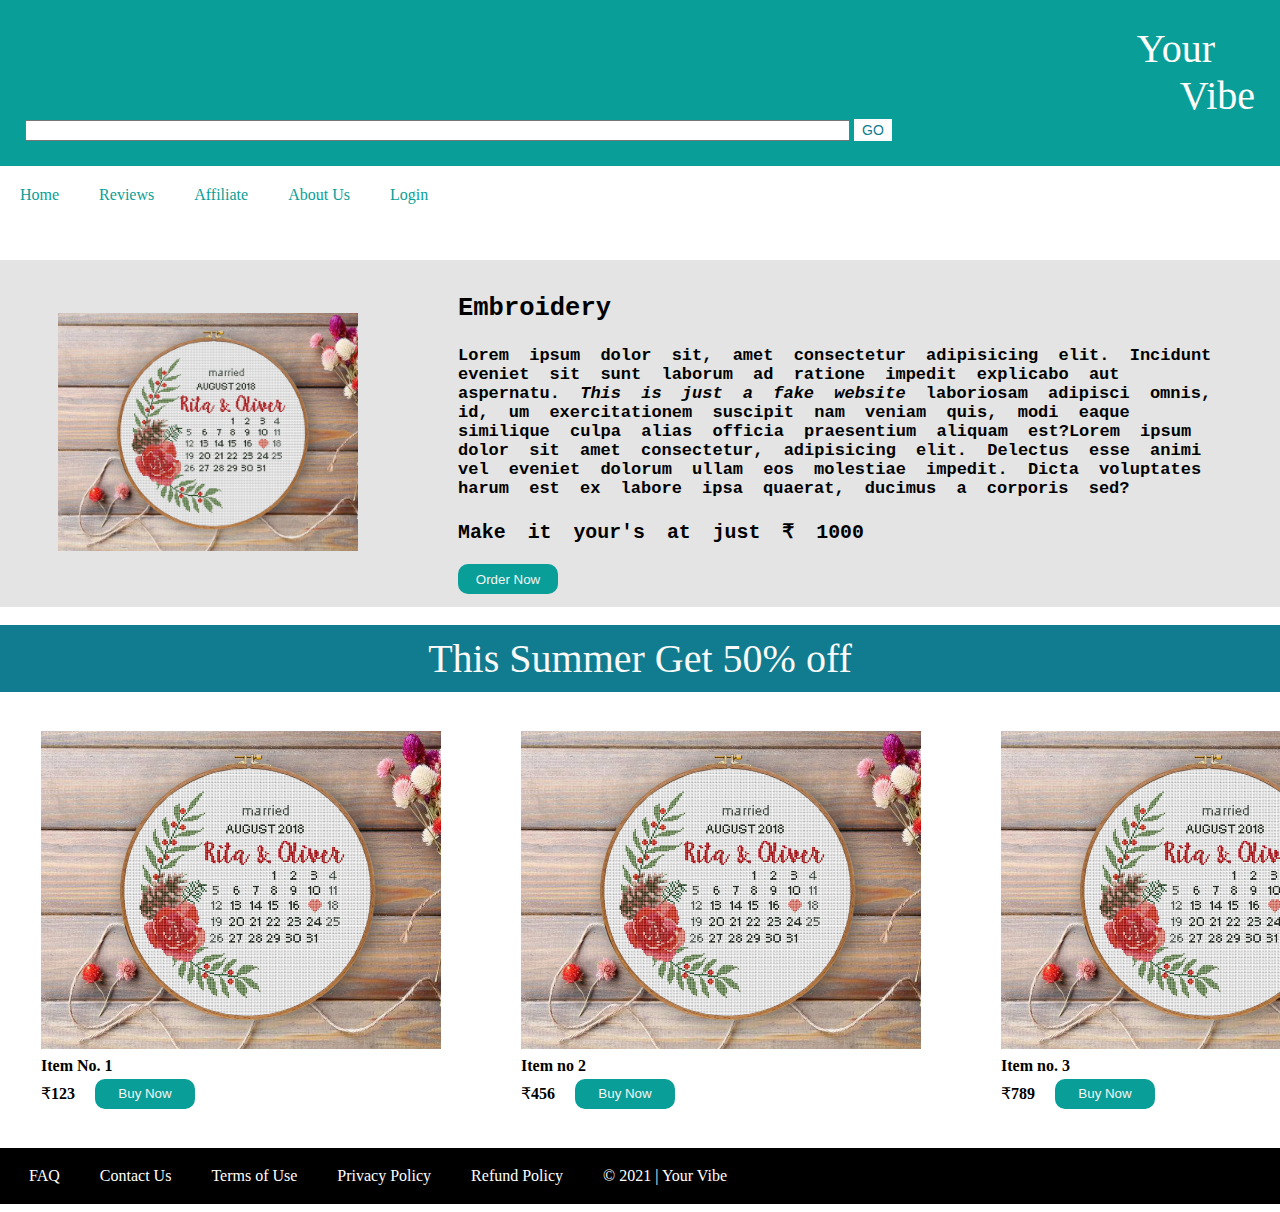
<file: index.html>
<!DOCTYPE html>
<html lang="en">

<head>
    <meta charset="UTF-8">
    <meta http-equiv="X-UA-Compatible" content="IE=edge">
    <meta name="viewport" content="width=device-width, initial-scale=1.0">
    <title>Your Vibe</title>
    <link rel="icon" href="icon.jpg" type="image/x-icon ">
    <link rel="stylesheet" href="style.css">
</head>

<body>
    <header>
        <p>Your&nbsp;&nbsp;&nbsp;&nbsp;</p>
        <p>Vibe</p>
        <input type="text" ,id="Search" ,value="Search" , size=100px , height=50px required>
        <button class="go">GO</button>
    </header>
    <nav>
        <a href="index.html">Home</a>
        <a href="#">Reviews</a>
        <a href="#">Affiliate</a>
        <a href="#">About Us</a>
        <a href="detail.html">Login</a>
    </nav>
    <main>
        <br>
        <br>

        <div class=most>
            <table>
                <tr>
                    <td>
                        <div class="mostimg">
                            <img src="embroi.jpg" alt="Most Sold Product" , width=300px>
                        </div>
                    </td>

                    <td>
                        <div class="mosthead">
                            <h2>Embroidery </h2>
                            <h4>Lorem ipsum dolor sit, amet consectetur adipisicing elit.
                                Incidunt eveniet sit sunt laborum ad ratione impedit explicabo
                                aut aspernatu. <em>This is just a fake website</em> laboriosam adipisci omnis, id,
                                um exercitationem suscipit nam veniam quis, modi eaque similique culpa alias officia
                                praesentium aliquam est?Lorem ipsum dolor sit amet consectetur, adipisicing elit.
                                Delectus esse animi vel eveniet dolorum ullam eos molestiae impedit. Dicta voluptates
                                harum est ex labore ipsa quaerat, ducimus a corporis sed?</h4>
                            <h3>Make it your's at just ₹ 1000</h3>
                            <a href="product.html"><button class="order">Order Now</button></a>
                        </div>
                    </td>
                </tr>
            </table>
        </div>
        <br>
        <div class="sale">
            This Summer Get 50% off
        </div>
        <br>
        <br>
        <table>
            <tr>
                <td class="moreitem">
                    <img src="embroi.jpg" alt="Itwm 3" , width=400px>
                </td>
                <td class="moreitem">
                    <img src="embroi.jpg" alt="Item 2" , width=400px>
                </td>
                <td class="moreitem">
                    <img src="embroi.jpg" alt="Item 4t" , width=400px>
                </td>
            </tr>
            <tr class="moreitem">
                <td><b>Item No. 1</b></td>
                <td><b>Item no 2</b></td>
                <td><b>Item no. 3</b></td>
            </tr>
            <tr>
                <td>&#8377;<b>123</b>&nbsp;&nbsp;&nbsp;&nbsp;&nbsp;<a href="product.html"><button class="order">Buy
                            Now</button></a></td>
                <td>&#8377;<b>456</b>&nbsp;&nbsp;&nbsp;&nbsp;&nbsp;<a href="product.html"><button class="order">Buy
                            Now</button></a></td>
                <td>&#8377;<b>789</b>&nbsp;&nbsp;&nbsp;&nbsp;&nbsp;<a href="product.html"><button class="order">Buy
                            Now</button></a></td>

            </tr>

        </table>
    </main>
    <br>
    <br>
    <footer>
        <a href="#">FAQ</a>
        <a href="#">Contact Us</a>
        <a href="#">Terms of Use</a>
        <a href="#">Privacy Policy</a>
        <a href="#">Refund Policy</a>
        <a href="#">&copy; 2021 | Your Vibe</a>
    </footer>

</body>

</html>
</file>
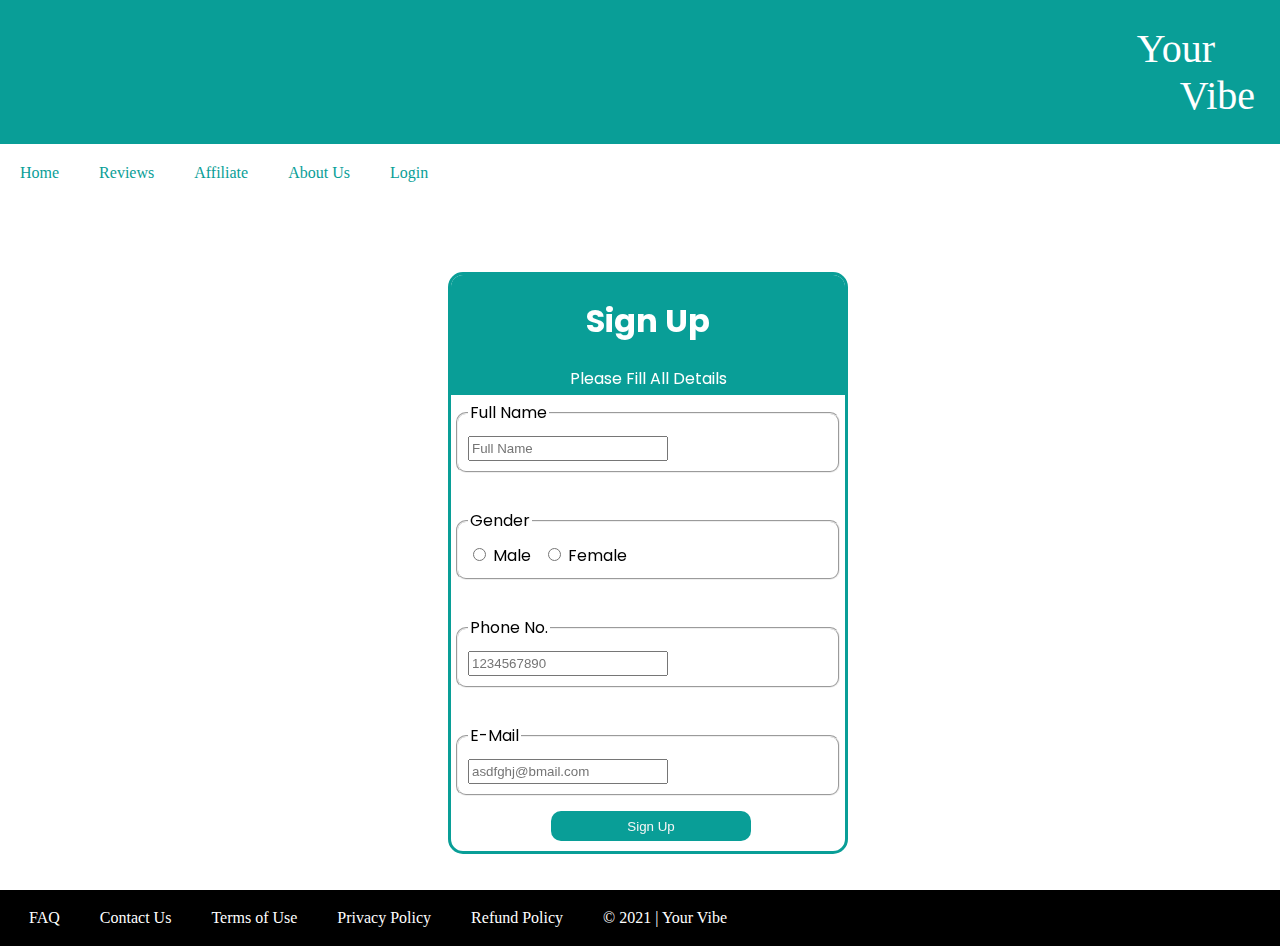
<file: detail.html>
<!DOCTYPE html>
<html lang="en">

<head>
    <meta charset="UTF-8">
    <meta http-equiv="X-UA-Compatible" content="IE=edge">
    <meta name="viewport" content="width=device-width, initial-scale=1.0">
    <link rel="icon" href="icon.jpg" type="image/x-icon ">
    <link rel="stylesheet" href="style.css">
    <title>Sign up</title>
</head>

<body class="detailbg">
    <header>
        <p>Your&nbsp;&nbsp;&nbsp;&nbsp;</p>
        <p>Vibe</p>

    </header>
    <nav>
        <a href="index.html">Home</a>
        <a href="#">Reviews</a>
        <a href="#">Affiliate</a>
        <a href="#">About Us</a>
        <a href="#">Login</a>
    </nav>

    <form>
        <div class='contactbox'>
            <div class="contactheader">
                <h1>Sign Up </h1>
                <p>Please Fill All Details</p>
            </div>
            <fieldset>
                <legend>Full Name</legend>
                <input class="inputdetail" type="text" placeholder="Full Name" name="fname">
            </fieldset>
            <br>
            <fieldset>
                <legend>Gender</legend>
                <input type="radio" name="gender" value="male">
                <lable>Male</lable>
                &nbsp;
                <input type="radio" name="gender" value="female">
                <lable>Female</lable>
            </fieldset>
            <br>
            <fieldset>
                <legend>Phone No.</legend>
                <input class="inputdetail" type="tel" name="phnum" id="phnum" placeholder="1234567890">
            </fieldset>
            <br>
            <fieldset>
                <legend>E-Mail</legend>
                <input class="inputdetail" type="email" name="email" id="email" placeholder="asdfghj@bmail.com">
            </fieldset>
            <input type="submit" value="Sign Up" class="order"
                style="width: 200px; margin-left: 100px; margin-top: 10px; margin-bottom: 10px;">


    </form>
    </div>
    <br>
    <br>
    <footer>
        <a href="#">FAQ</a>
        <a href="#">Contact Us</a>
        <a href="#">Terms of Use</a>
        <a href="#">Privacy Policy</a>
        <a href="#">Refund Policy</a>
        <a href="#">&copy; 2021 | Your Vibe</a>
    </footer>

</body>

</html>
</file>
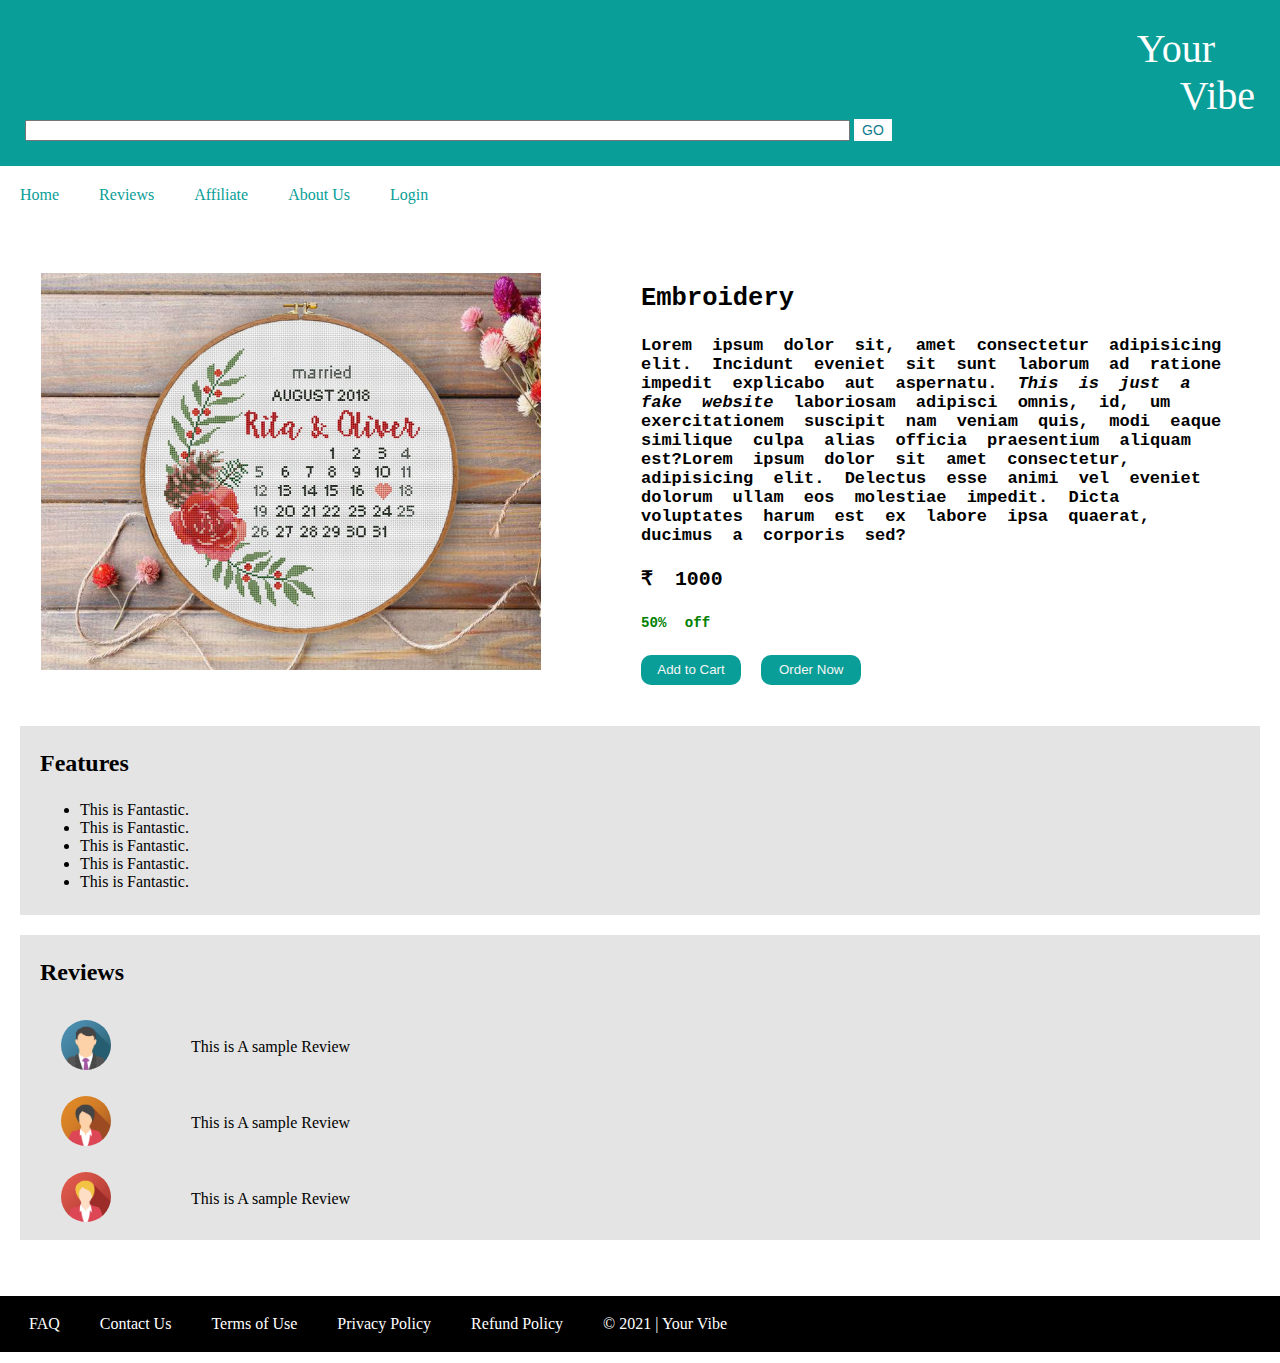
<file: product.html>
<!DOCTYPE html>
<html lang="en">
<head>
    <meta charset="UTF-8">
    <meta http-equiv="X-UA-Compatible" content="IE=edge">
    <meta name="viewport" content="width=device-width, initial-scale=1.0">
    <title>Your Vibe</title>
    <link rel="icon" href="icon.jpg" type="image/x-icon ">
    <link rel="stylesheet" href="style.css">
</head>
<body>
    <header>
        <p>Your&nbsp;&nbsp;&nbsp;&nbsp;</p>
        <p>Vibe</p>
        <input type="text" ,id="Search",value="Search", size = 100px , height = 50px required>
        <button class="go">GO</button>
    </header>
    <nav>
        <div>
        <a href="index.html">Home</a>
        <a href="#">Reviews</a>
        <a href="#">Affiliate</a>
        <a href="#">About Us</a>
        <a href="#">Login</a>
        </div>
    </nav>
    <main>
        <br>
        <br>
 
            <table >
                <tr>
                    <td>
                        <div class="mostimg">                       
                    <img src="embroi.jpg" alt="Most Sold Product" , width = 500px>
                        </div>
                </td>
                                
                    <td>
                     <div class="mosthead">
                         <h2>Embroidery </h2>
                    <h4>Lorem ipsum dolor sit, amet consectetur adipisicing elit. 
                    Incidunt eveniet sit sunt laborum ad ratione impedit explicabo 
                    aut aspernatu. <em>This is just a fake website</em> laboriosam adipisci omnis, id,
                    um exercitationem suscipit nam veniam quis, modi eaque similique culpa alias officia praesentium aliquam est?Lorem ipsum dolor sit amet consectetur, adipisicing elit. Delectus esse animi vel eveniet dolorum ullam eos molestiae impedit. Dicta voluptates harum est ex labore ipsa quaerat, ducimus a corporis sed?</h4>
                    <h3>₹ 1000 </h3><h5 style="color:Green">50% off</h5>
                    <button class="order">Add to Cart</button>    <button class="order">Order Now</button>
                 </td>
                </tr>
            </table>
            </div>
            <br>
            <div class="features">
                
                <h2 class="features">Features</h2>
                <ul class="features">
                    <li>This is Fantastic.</li>
                    <li>This is Fantastic.</li>
                    <li>This is Fantastic.</li>
                    <li>This is Fantastic.</li>
                    <li>This is Fantastic.</li>
                
                </ul>
            </div>

            <div class= "features">
                <h2 class="features">Reviews</h2>
                <table cellpadding="10px">
                    <tr>
                        <td><img src="avatar1.png" class="avatar"></td>
                        <td>This is A sample Review</td>
                    </tr>
                    <tr>
                        <td><img src="avatar2.png" class="avatar"></td>
                        <td>This is A sample Review</td>
                    </tr>
                    <tr>
                        <td><img src="avatar3.png" class="avatar"></td>
                        <td>This is A sample Review</td>
                    </tr>
                </table>
            </div>











        </main> 
        <br>
        <br>
                <footer>
                    <a href="#">FAQ</a>
                    <a href="#">Contact Us</a>
                    <a href="#">Terms of Use</a>
                    <a href="#">Privacy Policy</a>
                    <a href="#">Refund Policy</a>
                    <a href="#">&copy; 2021 | Your Vibe</a>
                </footer>
        
        </body>
        </html>
</file>
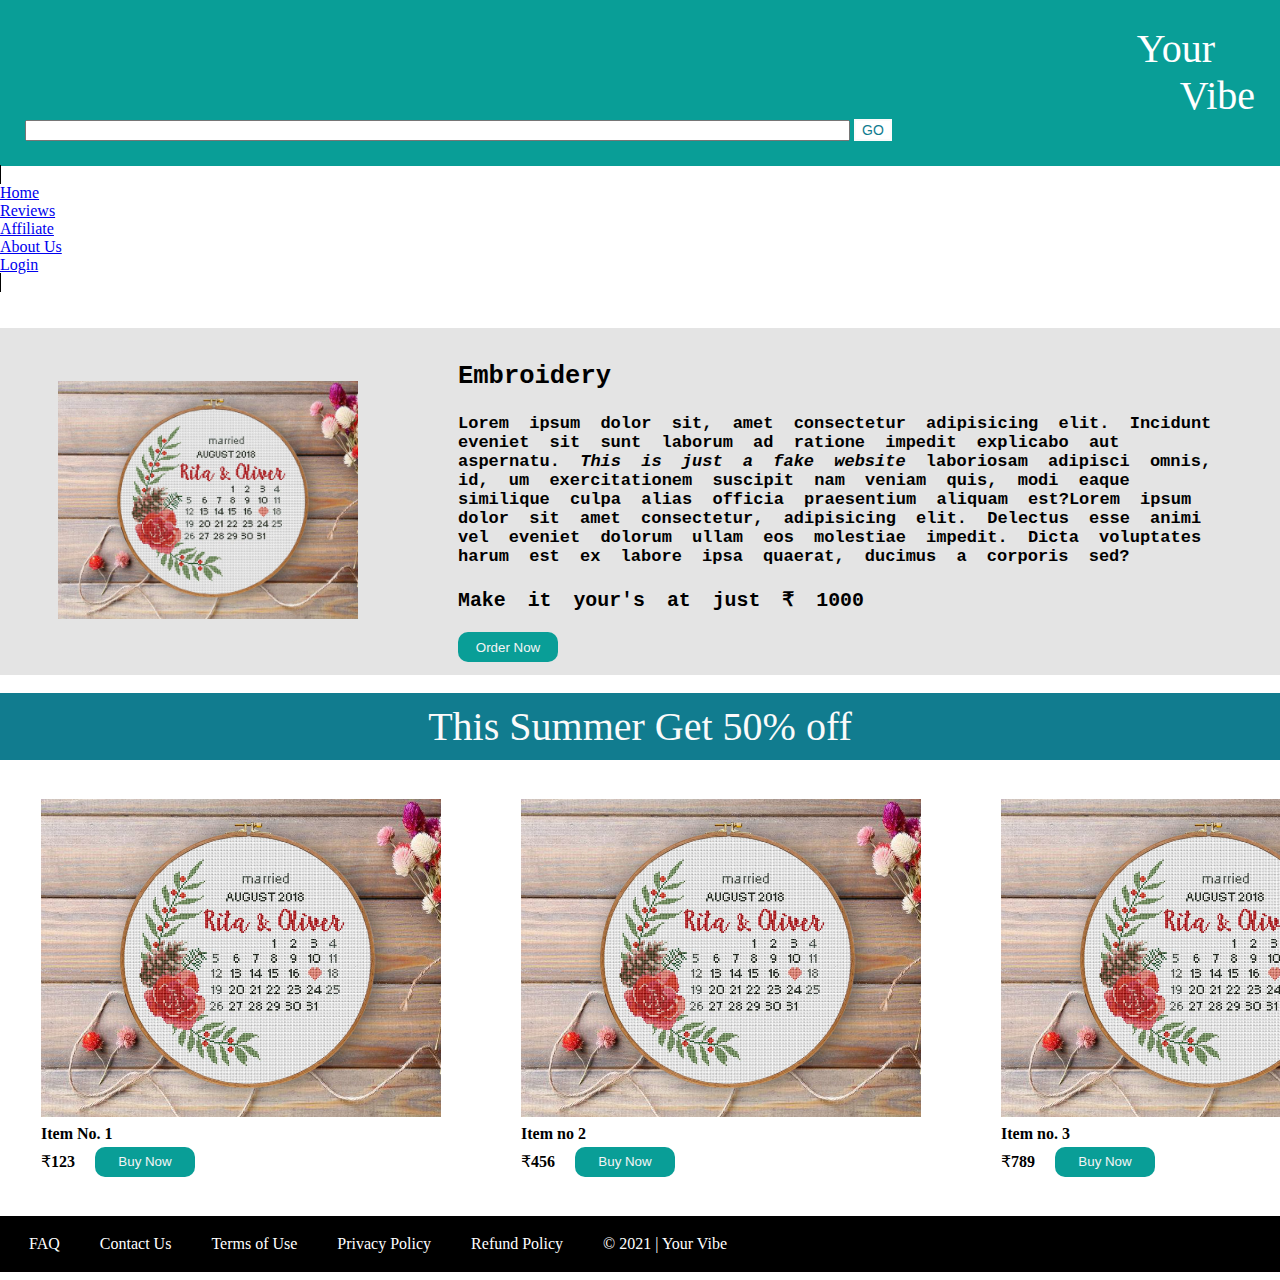
<file: trial.html>
<!DOCTYPE html>
<html lang="en">

<head>
    <meta charset="UTF-8">
    <meta http-equiv="X-UA-Compatible" content="IE=edge">
    <meta name="viewport" content="width=device-width, initial-scale=1.0">
    <title>Your Vibe</title>
    <link rel="icon" href="icon.jpg" type="image/x-icon ">
    <link rel="stylesheet" href="styletry.css">
</head>

<body>
    <header>
        <p>Your&nbsp;&nbsp;&nbsp;&nbsp;</p>
        <p>Vibe</p>
        <input type="text" ,id="Search" ,value="Search" , size=100px , height=50px required>
        <button class="go">GO</button>
    </header>
    <span class="sidebar">
        <list>
            <li><a href="#">Home</a></li>
            <li><a href="#">Reviews</a></li>
            <li><a href="#">Affiliate</a></li>
            <li><a href="#">About Us</a></li>
            <li><a href="detail.html">Login</a></li>
        </list>
    </span>

    <main>
        <br>
        <br>

        <div class=most>
            <table>
                <tr>
                    <td>
                        <div class="mostimg">
                            <img src="embroi.jpg" alt="Most Sold Product" , width=300px>
                        </div>
                    </td>

                    <td>
                        <div class="mosthead">
                            <h2>Embroidery </h2>
                            <h4>Lorem ipsum dolor sit, amet consectetur adipisicing elit.
                                Incidunt eveniet sit sunt laborum ad ratione impedit explicabo
                                aut aspernatu. <em>This is just a fake website</em> laboriosam adipisci omnis, id,
                                um exercitationem suscipit nam veniam quis, modi eaque similique culpa alias officia
                                praesentium aliquam est?Lorem ipsum dolor sit amet consectetur, adipisicing elit.
                                Delectus esse animi vel eveniet dolorum ullam eos molestiae impedit. Dicta voluptates
                                harum est ex labore ipsa quaerat, ducimus a corporis sed?</h4>
                            <h3>Make it your's at just ₹ 1000</h3>
                            <a href="product.html"><button class="order">Order Now</button></a>
                        </div>
                    </td>
                </tr>
            </table>
        </div>
        <br>
        <div class="sale">
            This Summer Get 50% off
        </div>
        <br>
        <br>
        <table>
            <tr>
                <td class="moreitem">
                    <img src="embroi.jpg" alt="Itwm 3" , width=400px>
                </td>
                <td class="moreitem">
                    <img src="embroi.jpg" alt="Item 2" , width=400px>
                </td>
                <td class="moreitem">
                    <img src="embroi.jpg" alt="Item 4t" , width=400px>
                </td>
            </tr>
            <tr class="moreitem">
                <td><b>Item No. 1</b></td>
                <td><b>Item no 2</b></td>
                <td><b>Item no. 3</b></td>
            </tr>
            <tr>
                <td>&#8377;<b>123</b>&nbsp;&nbsp;&nbsp;&nbsp;&nbsp;<a href="product.html"><button class="order">Buy
                            Now</button></a></td>
                <td>&#8377;<b>456</b>&nbsp;&nbsp;&nbsp;&nbsp;&nbsp;<a href="product.html"><button class="order">Buy
                            Now</button></a></td>
                <td>&#8377;<b>789</b>&nbsp;&nbsp;&nbsp;&nbsp;&nbsp;<a href="product.html"><button class="order">Buy
                            Now</button></a></td>

            </tr>

        </table>
    </main>
    <br>
    <br>
    <footer>
        <a href="#">FAQ</a>
        <a href="#">Contact Us</a>
        <a href="#">Terms of Use</a>
        <a href="#">Privacy Policy</a>
        <a href="#">Refund Policy</a>
        <a href="#">&copy; 2021 | Your Vibe</a>
    </footer>

</body>

</html>
</file>
<file: style.css>
@import url("https://fonts.googleapis.com/css2?family=Poppins:wght@600&display=swap");

* {
  box-sizing: border-box;
}

body {
  margin: 0px;
}

header {
  padding: 25px;
  background-color: rgb(9, 158, 151);
  color: white;
}

header p {
  text-decoration: none;
  padding: 0px;
  margin: 0px;
  text-align: right;
  font-size: 40px;
  transition: 0.3s;
  font-family: "Brush Script MT", cursive;
}

header p:hover {
  font-size: xx-large;
}
nav {
  background-color: rgb(255, 255, 255);
  overflow: hidden;
}

nav a {
  padding: 20px;
  text-decoration: none;
  padding: 20px;
  text-align: center;
  border-bottom-left-radius: 5px;
  border-bottom-right-radius: 5px;
  float: left;
  color: rgb(9, 158, 151);
  background-color: white;
  transition: 0.5s;
}

nav a:hover {
  background-color: rgb(9, 158, 151);
  color: white;
  font-size: 18px;
  padding: 20px;
  border: 2px;
}

.go {
  border: 2px solid rgb(250, 250, 250);
  background-color: white;
  color: rgb(17, 124, 143);
  font-size: 14px;
  cursor: pointer;
  transition: 0.4s;
}

.go:hover {
  background-color: rgb(17, 124, 143);
  color: beige;
}

.mostimg {
  position: relative;
}

.most {
  background-color: rgb(228, 228, 228);
}
.most table {
  margin-left: 7px;
  padding: 10px;
}

.mosthead {
  text-align: left;
  padding-left: 20px;
  font-family: monospace;
  font-size: 17px;
  word-spacing: 10px;
}

.order {
  background-color: rgb(9, 158, 151);
  color: whitesmoke;
  cursor: pointer;
  transition: 0.3s;
  height: 30px;
  width: 100px;
  border: none;
  border-radius: 10px;
}

.order:hover {
  background-color: white;
  color: rgb(17, 124, 143);
}

.avatar {
  height: 50px;
  width: 50px;
  border-radius: 50%;
}

.sale {
  text-align: center;
  padding: 10px;
  background-color: rgb(17, 124, 143);
  font-size: 40px;
  color: rgb(250, 250, 250);
  font-family: "Brush Script MT";
  transition: 0.3s;
}

.features {
  margin: 20px;
  padding-top: 2px;
  padding-bottom: 2px;
  background-color: rgb(228, 228, 228);
  border-style: black;
}

.sale:hover {
  font-size: 45px;
}

.moreitem,
td,
tr {
  border: 20px rgb(250, 250, 250);
  padding-left: 39px;
  align-items: center;
  padding-right: 39px;
}

footer {
  padding: 9px;
  background-color: black;
  overflow: hidden;
}

footer a {
  text-decoration: none;
  padding: 10px 20px 10px 20px;
  text-align: center;
  float: left;
  color: white;
}

.contactbox {
  font-family: "Poppins";
  border: 3px solid rgb(9, 158, 151);
  margin-top: 70px;
  margin-left: 35%;
  margin-right: 28%;
  border-radius: 15px;
  overflow: hidden;
  background-color: white;
  backdrop-filter: blur(50px);
  width: 400px;
}

.detailbg {
  background-color: white;
}

.contactheader {
  background-color: rgb(9, 158, 151);
  color: white;
  text-align: center;
  padding: 0.1px;
  height: 120px;
}

fieldset {
  padding: 10px;
  margin: 5px;
  border-radius: 10px;
  outline: none;
}
.inputdetail {
  height: 25px;
  width: 200px;
}

.inputdetail:focus {
  border: 2px solid rgb(17, 124, 143);
  outline: none;
}
</file>
<file: styletry.css>
@import url("https://fonts.googleapis.com/css2?family=Poppins:wght@600&display=swap");


* {
  box-sizing: border-box;
}

body {
  margin: 0px;
}

header {
  padding: 25px;
  background-color: rgb(9, 158, 151);
  color: white;
}

header p {
  padding: 0px;
  margin: 0px;
  text-align: right;
  font-size: 40px;
  transition: 0.3s;
  font-family: "Brush Script MT", cursive;
}

header p:hover {
  font-size: xx-large;
}
nav {
  background-color: rgb(255, 255, 255);
  overflow: hidden;
}

nav a {
  padding: 20px;
  text-decoration: none;
  padding: 20px;
  text-align: center;
  float: left;
  color: rgb(9, 158, 151);
  background-color: white;
  transition: 0.5s;
}

nav a:hover {
  background-color: rgb(9, 158, 151);
  color: white;
  font-size: 18px;
  padding: 20px;
  border: 2px;
}

.go {
  border: 2px solid rgb(250, 250, 250);
  background-color: white;
  color: rgb(17, 124, 143);
  font-size: 14px;
  cursor: pointer;
  transition: 0.4s;
}

.go:hover {
  background-color: rgb(17, 124, 143);
  color: beige;
}

.mostimg {
  position: relative;
}

.most {
  background-color: rgb(228, 228, 228);
}
.most table {
  margin-left: 7px;
  padding: 10px;
}

.mosthead {
  text-align: left;
  padding-left: 20px;
  font-family: monospace;
  font-size: 17px;
  word-spacing: 10px;
}

.order {
  background-color: rgb(9, 158, 151);
  color: whitesmoke;
  cursor: pointer;
  transition: 0.3s;
  height: 30px;
  width: 100px;
  border: none;
  border-radius: 10px;
}

.order:hover {
  background-color: white;
  color: rgb(17, 124, 143);
}

.avatar {
  height: 50px;
  width: 50px;
  border-radius: 50%;
}

.sale {
  text-align: center;
  padding: 10px;
  background-color: rgb(17, 124, 143);
  font-size: 40px;
  color: rgb(250, 250, 250);
  font-family: "Brush Script MT";
  transition: 0.3s;
}

.features {
  margin: 20px;
  padding-top: 2px;
  padding-bottom: 2px;
  background-color: rgb(228, 228, 228);
  border-style: black;
}

.sale:hover {
  font-size: 45px;
}

.moreitem,
td,
tr {
  border: 20px rgb(250, 250, 250);
  padding-left: 39px;
  align-items: center;
  padding-right: 39px;
}

footer {
  padding: 9px;
  background-color: black;
  overflow: hidden;
}

footer a {
  text-decoration: none;
  padding: 10px 20px 10px 20px;
  text-align: center;
  float: left;
  color: white;
}


.contactbox{
  font-family: "Poppins";
  border:3px solid rgb(9, 158, 151);
  margin-top: 70px;
  margin-left: 35%;
  margin-right: 28%;
  border-radius:15px;
  overflow: hidden;
  background-color: white;
  backdrop-filter: blur(50px);
  width: 400px;
  


}

.detailbg{
  background-color:white ;
}


.contactheader{
  background-color: rgb(9, 158, 151);
  color: white;
  text-align: center;
  padding: 0.1px;
  height: 120px;
}

fieldset {
  padding: 10px;
  margin: 5px ;
  border-radius: 10px;
  outline: none;
}
.inputdetail{
  height: 25px;
  width: 200px;
}

.inputdetail:focus  {
  border: 2px solid rgb(17, 124, 143);
  outline: none;
}


.sidebar{
    border: 1px solid black;
}
</file>
